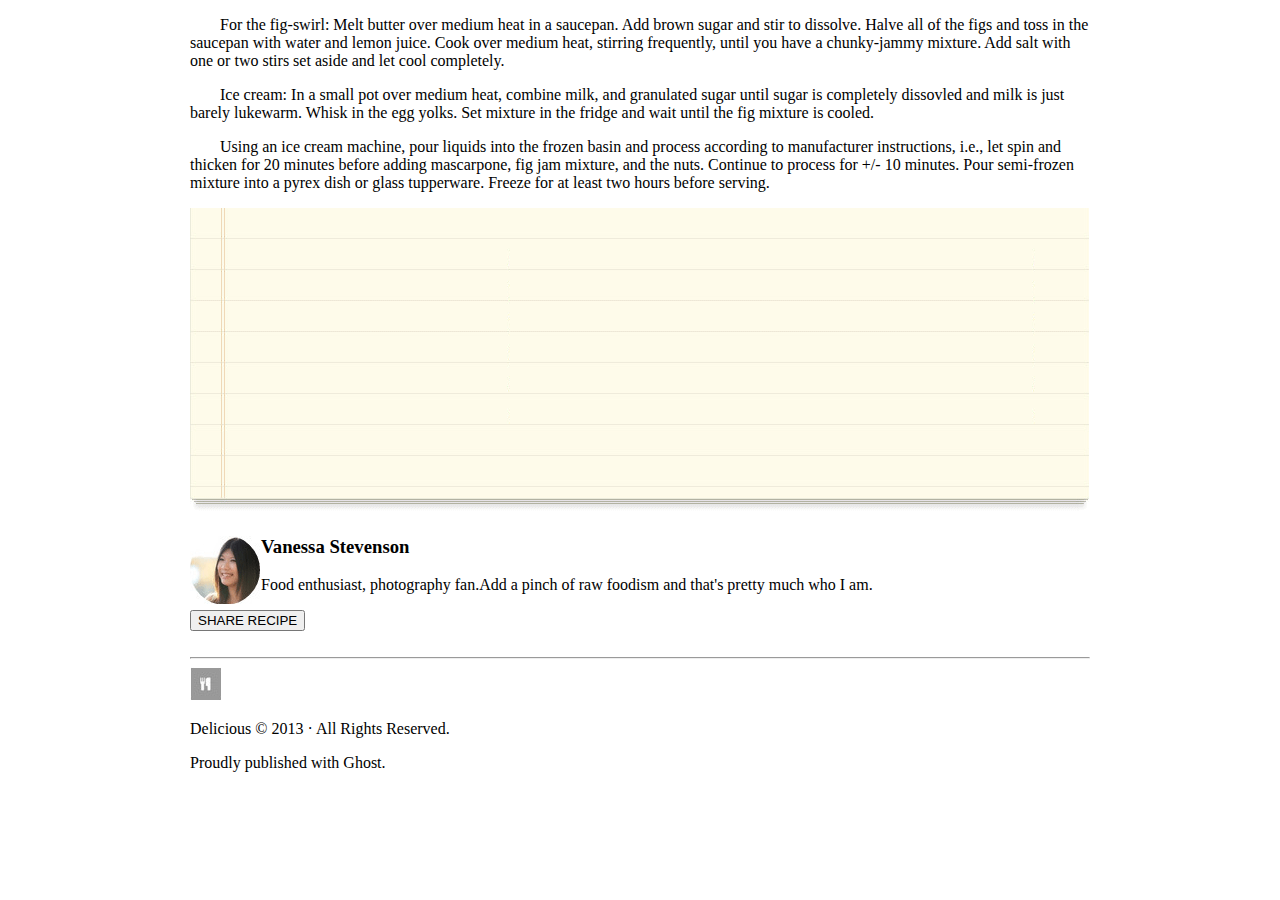
<file: index.html>
<!DOCTYPE html>
<html>
  <head>
    <meta charset="utf-8">
    <title>Chocolate Pizza</title>
    <link rel="stylesheet" href="style.css">
    <link rel="stylereset" href="reset.css">
  </head>
  <body>
    <p class="ingredients">For the fig-swirl: Melt butter over medium heat in a saucepan. Add brown sugar and stir to dissolve. Halve all of the figs and toss in the saucepan with water and lemon juice. Cook over medium heat, stirring frequently, until you have a chunky-jammy mixture. Add salt with one or two stirs set aside and let cool completely.</p>
    <p class="ingredients">Ice cream: In a small pot over medium heat, combine milk, and granulated sugar until sugar is completely dissovled and milk is just barely lukewarm. Whisk in the egg yolks. Set mixture in the fridge and wait until the fig mixture is cooled.</p>
    <p class="ingredients">Using an ice cream machine, pour liquids into the frozen basin and process according to manufacturer instructions, i.e., let spin and thicken for 20 minutes before adding mascarpone, fig jam mixture, and the nuts. Continue to process for +/- 10 minutes. Pour semi-frozen mixture into a pyrex dish or glass tupperware. Freeze for at least two hours before serving.</p>
    <header>
    </header>
    <section>
      <img src="list-bg.png" alt="Notebook paper for written ingredients">
    </section>
    <div>
      <img id="profile-pic" src="van-pic.png" alt="Woman image">
    <h3>Vanessa Stevenson</h3>
    <p>Food enthusiast, photography fan.Add a pinch of raw foodism and that's pretty much who I am.</p>
    <button type="button">SHARE RECIPE</button>
  </div>
    <footer>
      <br>
      <hr>
      <img src="small-logo.png" alt="Grayed knife/fork">
      <p>Delicious &#169; 2013 &#183; All Rights Reserved.</p>
      <p>Proudly published with Ghost.</p>
    </footer>

  </body>
</html>
</file>
<file: style.css>
body {
  width: 900px;
  margin: 0 auto;
}

p.ingredients {
  text-indent: 30px;
}

#profile-pic {
  float: left;
}
</file>
